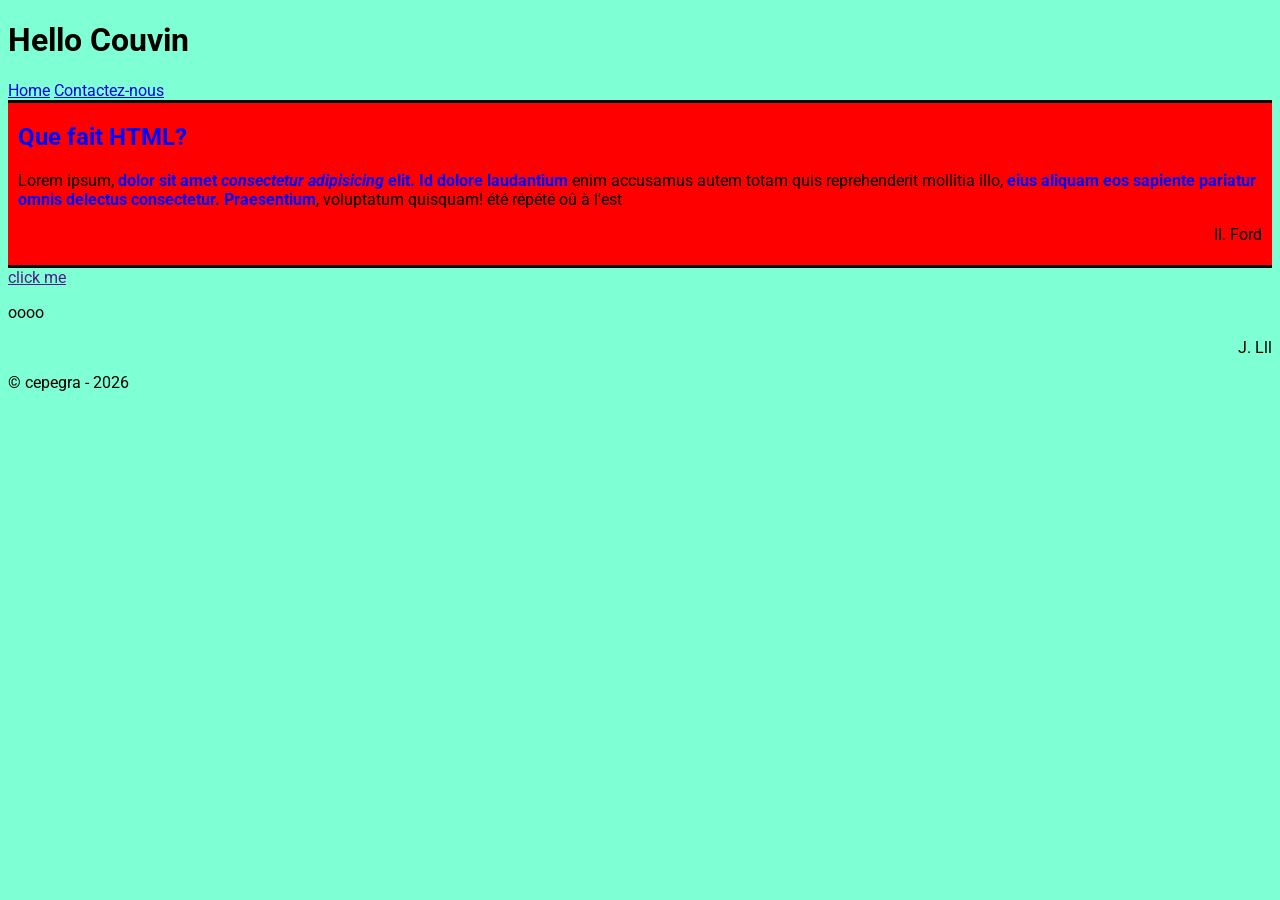
<file: index.html>
<!doctype html>
<html lang="fr">

<head>
  <title>Site 1 - Titre du document</title>
  <meta charset="utf-8" />
  <meta name="viewport" content="width=device-width, initial-scale=1.0" />
  <link rel="preconnect" href="https://fonts.googleapis.com" />
  <link rel="preconnect" href="https://fonts.gstatic.com" crossorigin />
  <link
    href="https://fonts.googleapis.com/css2?family=Roboto+Mono:ital,wght@0,100..700;1,100..700&family=Roboto:ital,wght@0,100..900;1,100..900&display=swap"
    rel="stylesheet" />
  <link rel="stylesheet" href="texte.css" />
  <script src="texte.js" defer></script>
</head>

<body>
  <header>
    <h1>Hello Couvin</h1>
    <nav>
      <a href="index.html">Home</a>
      <a href="contacte.html">Contactez-nous</a>
    </nav>
  </header>
  <main>
    <section class="bp1">
      <h2>Que fait HTML?</h2>
      <p>
        Lorem ipsum,
        <strong>
          dolor sit amet <em>consectetur adipisicing </em>elit. Id dolore
          laudantium
        </strong>
        enim accusamus autem totam quis reprehenderit mollitia illo,
        <strong>eius aliquam eos sapiente pariatur omnis delectus consectetur.
          Praesentium</strong>, voluptatum quisquam! été répété oû à l'est
      </p>
      <p class="signature">II. Ford</p>
    </section class="bp1">
    <section>
      <a href="" id="show-link">click me</a>
      <section class="hidden">ce contenue est masqué</section class="hidden">
      <p>oooo</p>
      <p class="signature">J. Lll</p>
    </section>
  </main>
  <footer>&copy; cepegra - 2026</footer>
</body>

</html>
</file>
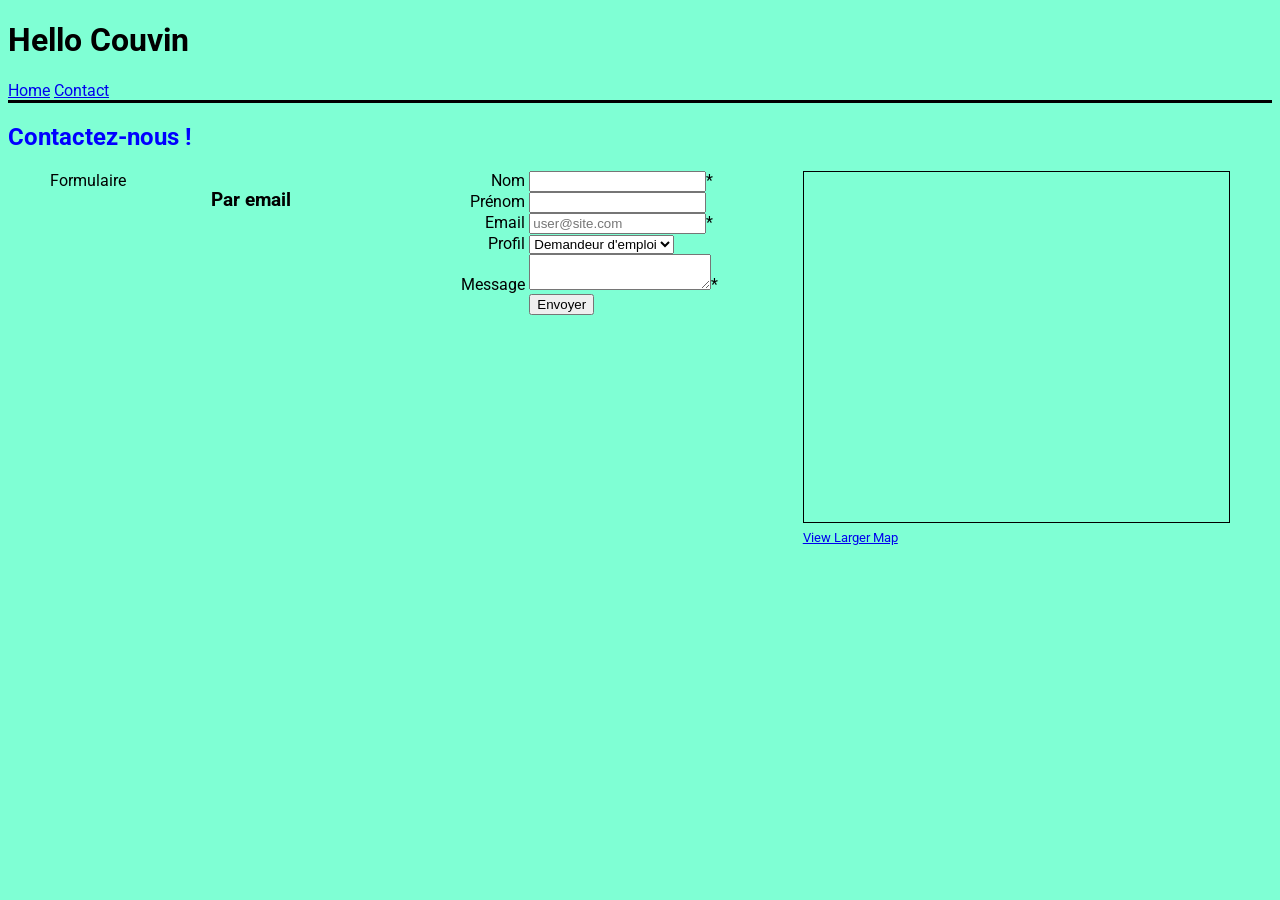
<file: contacte.html>
<!doctype html>
<html lang="fr">
  <head>
    <title>Site 1 - Titre du document</title>
    <meta charset="utf-8" />
    <meta name="viewport" content="width=device-width, initial-scale=1.0" />
    <link rel="preconnect" href="https://fonts.googleapis.com" />
    <link rel="preconnect" href="https://fonts.gstatic.com" crossorigin />
    <link
      href="https://fonts.googleapis.com/css2?family=Roboto+Mono:ital,wght@0,100..700;1,100..700&family=Roboto:ital,wght@0,100..900;1,100..900&display=swap"
      rel="stylesheet"
    />
    <link rel="stylesheet" href="texte.css" />
    <title>Site 1 - Contactez-nous !</title>
  </head>

  <body>
    <header>
      <h1>Hello Couvin</h1>
      <nav>
        <a href="index.html">Home</a>
        <a href="contacte.html">Contact</a>
      </nav>
    </header>
    <main>
      <section>
        <h2>Contactez-nous !</h2>
        <div class="colonnes">
          <div class="colonne">Formulaire</div>
          <h3>Par email</h3>
          <form>
            <div class="control">
              <label for="lastname">Nom</label>
              <input type="text" id="lastname" required />*
            </div>
            <div class="control">
              <label for="firstname">Prénom</label>
              <input type="text" id="firstname" />
            </div>
            <div class="control">
              <label for="email">Email</label>
              <input
                type="email"
                required
                id="email"
                placeholder="user@site.com"
              />*
            </div>
            <div class="control">
              <label for="profil">Profil</label>
              <select name="" id="profil">
                <option value="DE">Demandeur d'emploi</option>
                <option value="TRAV">Travailleur</option>
              </select>
            </div>
            <div class="control">
              <label for="message">Message</label>
              <textarea name="" id="message"></textarea>*
            </div>
            <div class="control">
              <label for=""></label>
              <button>Envoyer</button>
            </div>
          </form>
          <div class="colonne">
            <iframe
              width="425"
              height="350"
              src="https://www.openstreetmap.org/export/embed.html?bbox=4.437017440795899%2C50.03001930511544%2C4.550313949584962%2C50.077633570782616&amp;layer=mapnik"
              style="border: 1px solid black"
            ></iframe
            ><br /><small
              ><a href="https://www.openstreetmap.org/?#map=14/50.05383/4.49367"
                >View Larger Map</a
              ></small
            >
          </div>
        </div>
      </section>
    </main>
  </body>
</html>
</file>
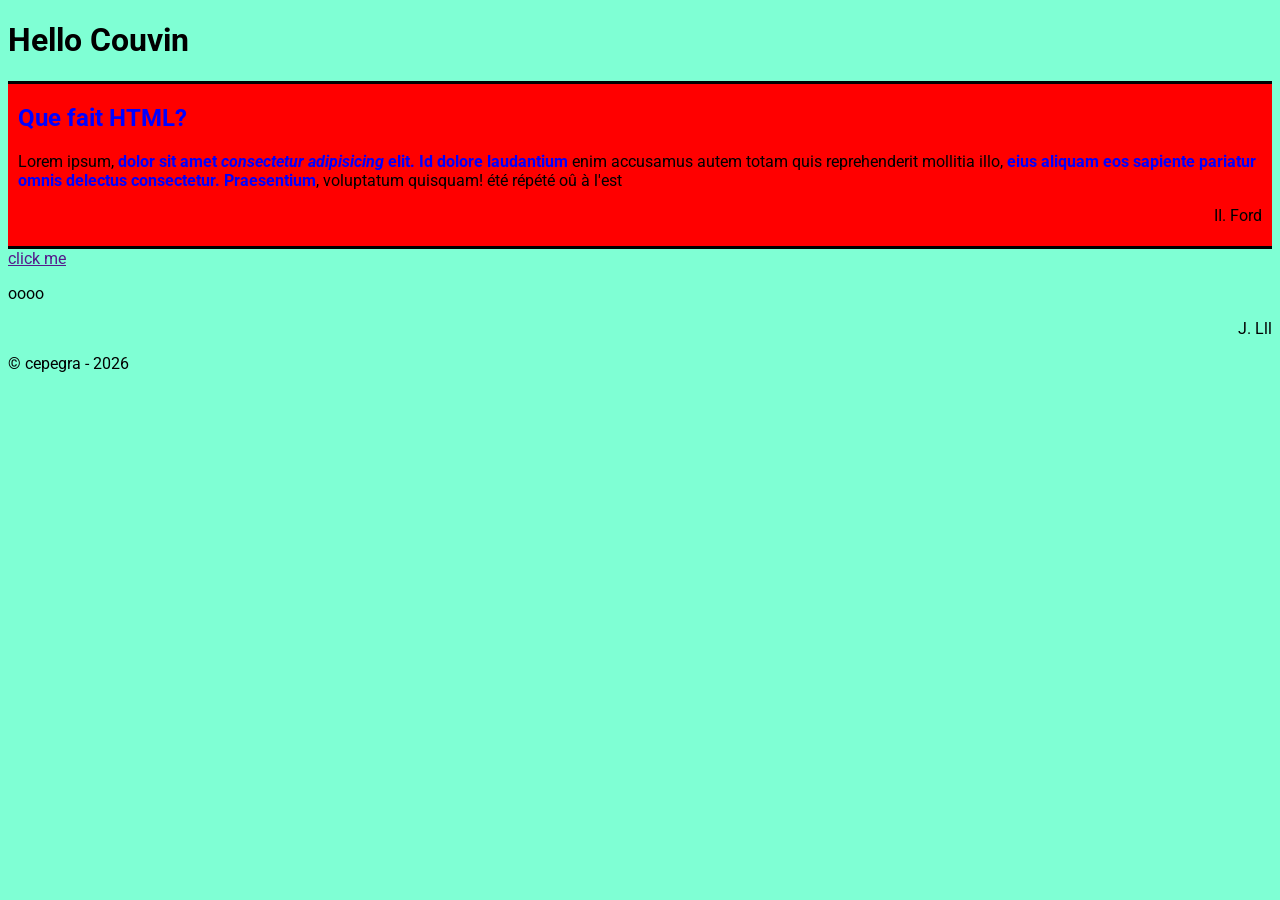
<file: texte.html>
<!doctype html>
<html lang="fr">
  <head>
    <title>Site 1 - Titre du document</title>
    <meta charset="utf-8" />
    <link rel="preconnect" href="https://fonts.googleapis.com" />
    <link rel="preconnect" href="https://fonts.gstatic.com" crossorigin />
    <link
      href="https://fonts.googleapis.com/css2?family=Roboto+Mono:ital,wght@0,100..700;1,100..700&family=Roboto:ital,wght@0,100..900;1,100..900&display=swap"
      rel="stylesheet"
    />
    <link rel="stylesheet" href="texte.css" />
    <script src="texte.js" defer></script>
  </head>

  <body>
    <header>
      <h1>Hello Couvin</h1>
    </header>
    <main>
      <section class="bp1">
        <h2>Que fait HTML?</h2>
        <p>
          Lorem ipsum,
          <strong>
            dolor sit amet <em>consectetur adipisicing </em>elit. Id dolore
            laudantium
          </strong>
          enim accusamus autem totam quis reprehenderit mollitia illo,
          <strong
            >eius aliquam eos sapiente pariatur omnis delectus consectetur.
            Praesentium</strong
          >, voluptatum quisquam! été répété oû à l'est
        </p>
        <p class="signature">II. Ford</p>
      </section class="bp1">
      <section>
        <a href="" id="show-link">click me</a>
        <section class="hidden">ce contenue est masqué</section class="hidden">
        <p>oooo</p>
        <p class="signature">J. Lll</p>
      </section>
    </main>
    <footer>&copy; cepegra - 2026</footer>
  </body>
</html>
</file>
<file: texte.css>
/* changer l'arriere plan de la section classe bp1 et mettre des espacements de la marge*/
.bp1 {
    background-color: red;
    padding: 0 10px 5px 10px;
} 
/* Mettre une bordure au dessus*/
section {
    border-top: 3px solid black;
    
}
/* changer la couleur, le style de la police d'écriture et changer la couleur de l'arrière plan*/
body {
    color: black;
    font-family: "Roboto", sans-serif;
    background-color: aquamarine;
}
/* changer la couleur des balises spécifiques*/
h2,
strong,
em{
    color: blue;
}
/* changer la police d'écriture et aligner le texte à droite*/
.signature{
        font-family: "Roboto", sans-serif;
        text-align: right;
}
/* cacher le texte attribué a la classe hidden*/
.hidden{
    display: none;
}
.colonnes {
    display: flex;
    justify-content: space-around;
}
label{
    width: 150px;
    text-align: right;
    display: inline-block;
}
</file>
